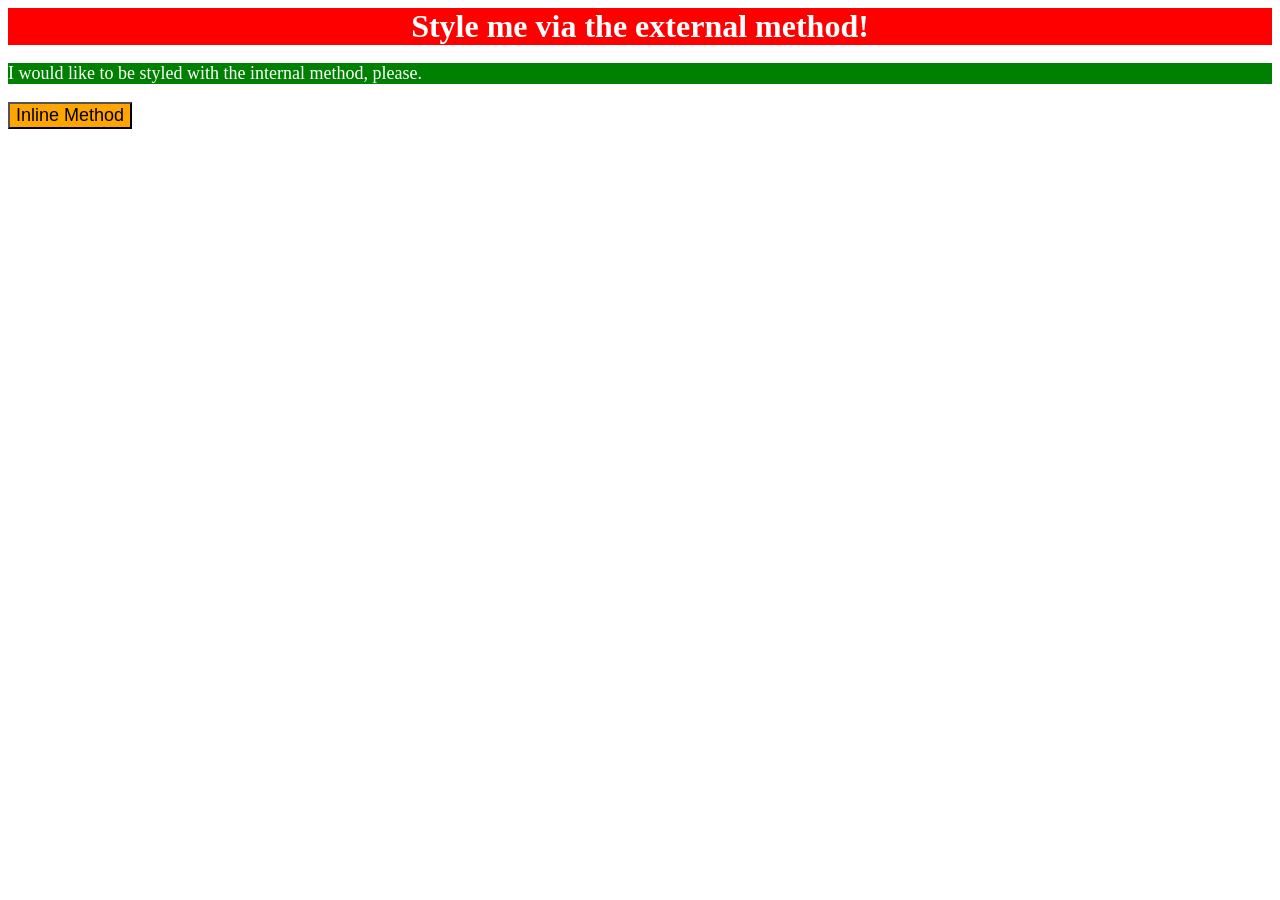
<file: foundations/intro-to-css/01-css-methods/index.html>
<!DOCTYPE html>
<html lang="en">
  <head>
    <meta charset="UTF-8">
    <meta http-equiv="X-UA-Compatible" content="IE=edge">
    <meta name="viewport" content="width=device-width, initial-scale=1.0">
    <title>Methods for Adding CSS</title>
    <link rel="stylesheet" href="./styles.css">
    <style>
      p{
        color: white;
        background-color: green;
        font-size: calc(18/16 * 1rem);
      }
    
  </style>
  </head>
  <body>
    <div>Style me via the external method!</div>
    <p>I would like to be styled with the internal method, please.</p>
    <button style="color: black; background-color: orange; font-family: Arial, Helvetica, sans-serif; font-size: calc(18/16*1rem);">Inline Method</button>
  </body>
</html>
</file>
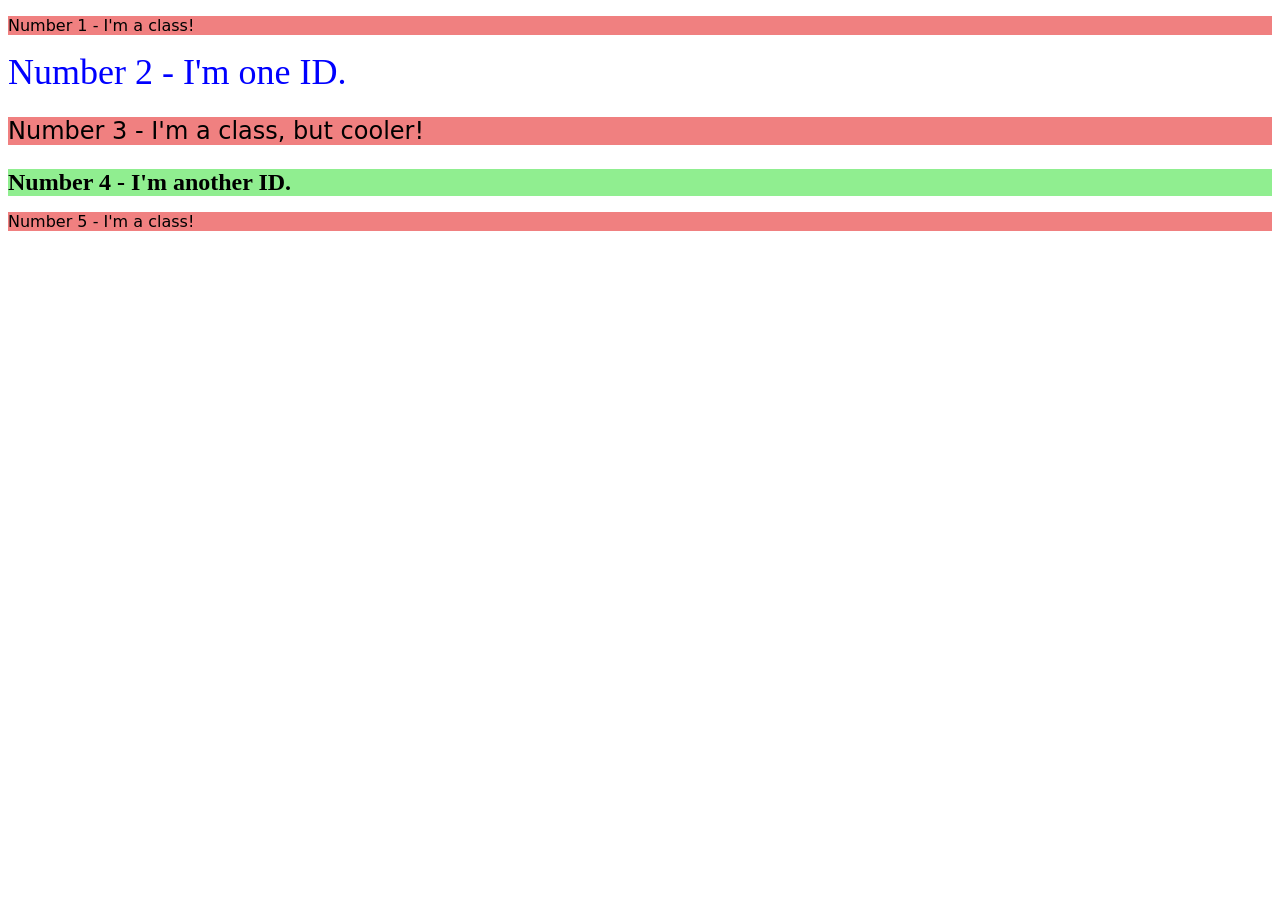
<file: foundations/intro-to-css/02-class-id-selectors/index.html>
<!DOCTYPE html>
<html lang="en">
  <head>
    <meta charset="UTF-8">
    <meta http-equiv="X-UA-Compatible" content="IE=edge">
    <meta name="viewport" content="width=device-width, initial-scale=1.0">
    <title>Class and ID Selectors</title>
    <link rel="stylesheet" href="style.css">
  </head>
  <body>
    <p class="odd">Number 1 - I'm a class!</p>
    <div id="div2">Number 2 - I'm one ID.</div>
    <p class="odd bigger">Number 3 - I'm a class, but cooler!</p>
    <div id="div4" class="bigger">Number 4 - I'm another ID.</div>
    <p class="odd">Number 5 - I'm a class!</p>
  </body>
</html>
</file>
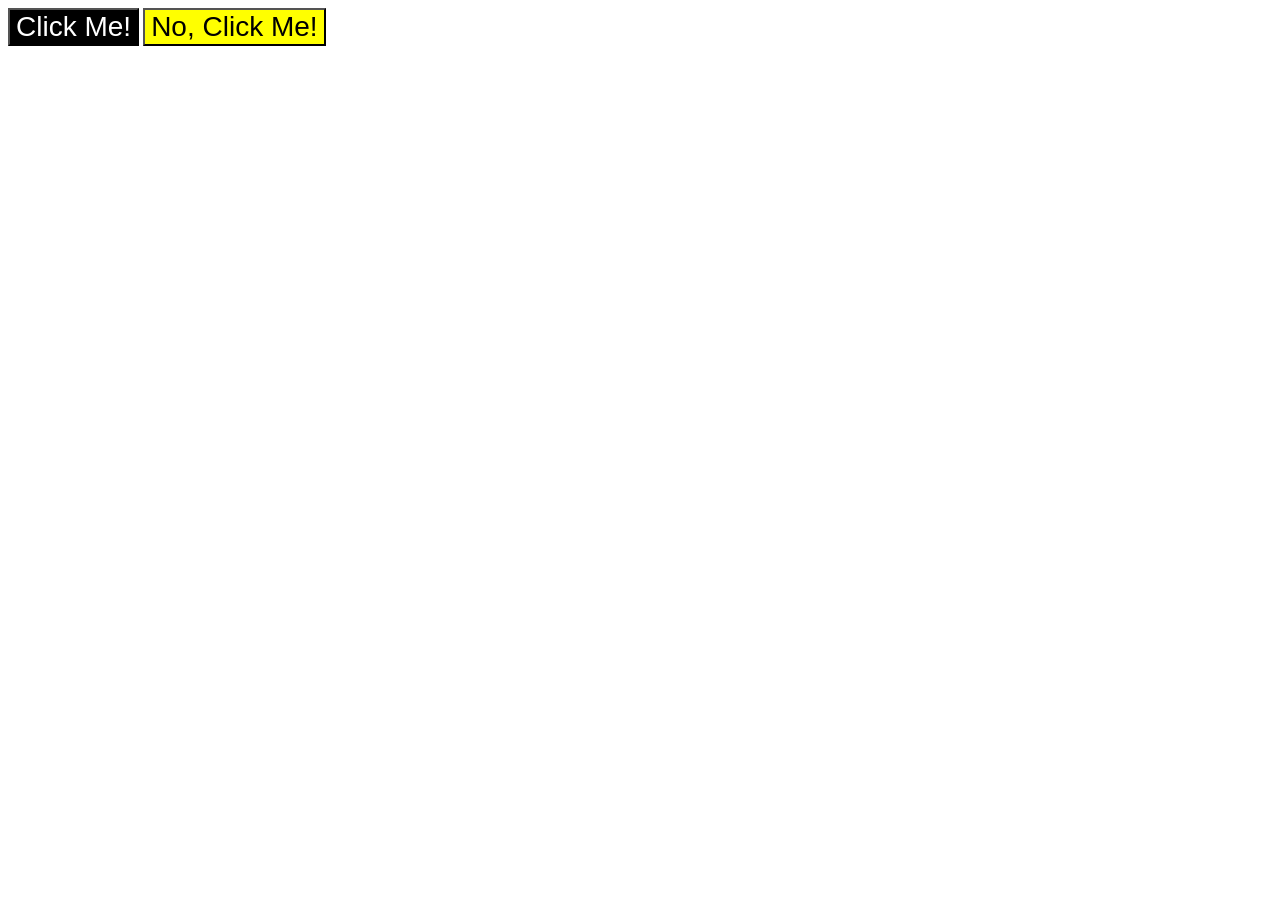
<file: foundations/intro-to-css/03-grouping-selectors/index.html>
<!DOCTYPE html>
<html lang="en">
  <head>
    <meta charset="UTF-8">
    <meta http-equiv="X-UA-Compatible" content="IE=edge">
    <meta name="viewport" content="width=device-width, initial-scale=1.0">
    <title>Grouping Selectors</title>
    <link rel="stylesheet" href="style.css">
  </head>
  <body>
    <button class="blackbtn">Click Me!</button>
    <button class="yellowbtn">No, Click Me!</button>
  </body>
</html>
</file>
<file: foundations/intro-to-css/01-css-methods/styles.css>
div{
    color: white;
    background-color: red;
    text-align: center;
    font-size: calc(32 / 16 * 1rem);
    font-weight: bold;
}
</file>
<file: foundations/intro-to-css/02-class-id-selectors/style.css>
.odd{
    background-color: lightcoral;
    font-family: Verdana, "DeJavu Sans", sans-serif;
    
}

.bigger{
    font-size: calc(24/16 * 1rem);
}

#div2{
    color: blue;
    font-size: calc(36/16 * 1rem);
}

#div4{
    background-color: lightgreen;
    font-weight: bold;
}
</file>
<file: foundations/intro-to-css/03-grouping-selectors/style.css>
/* Add CSS Styling */
button{
    font-size: calc(28/16*1rem);
    font-family: Helvetica, "Times New Roman", sans-serif;
}

.blackbtn{
    color: white;
    background-color: black;
}

.yellowbtn{
    background-color: yellow;
}
</file>
